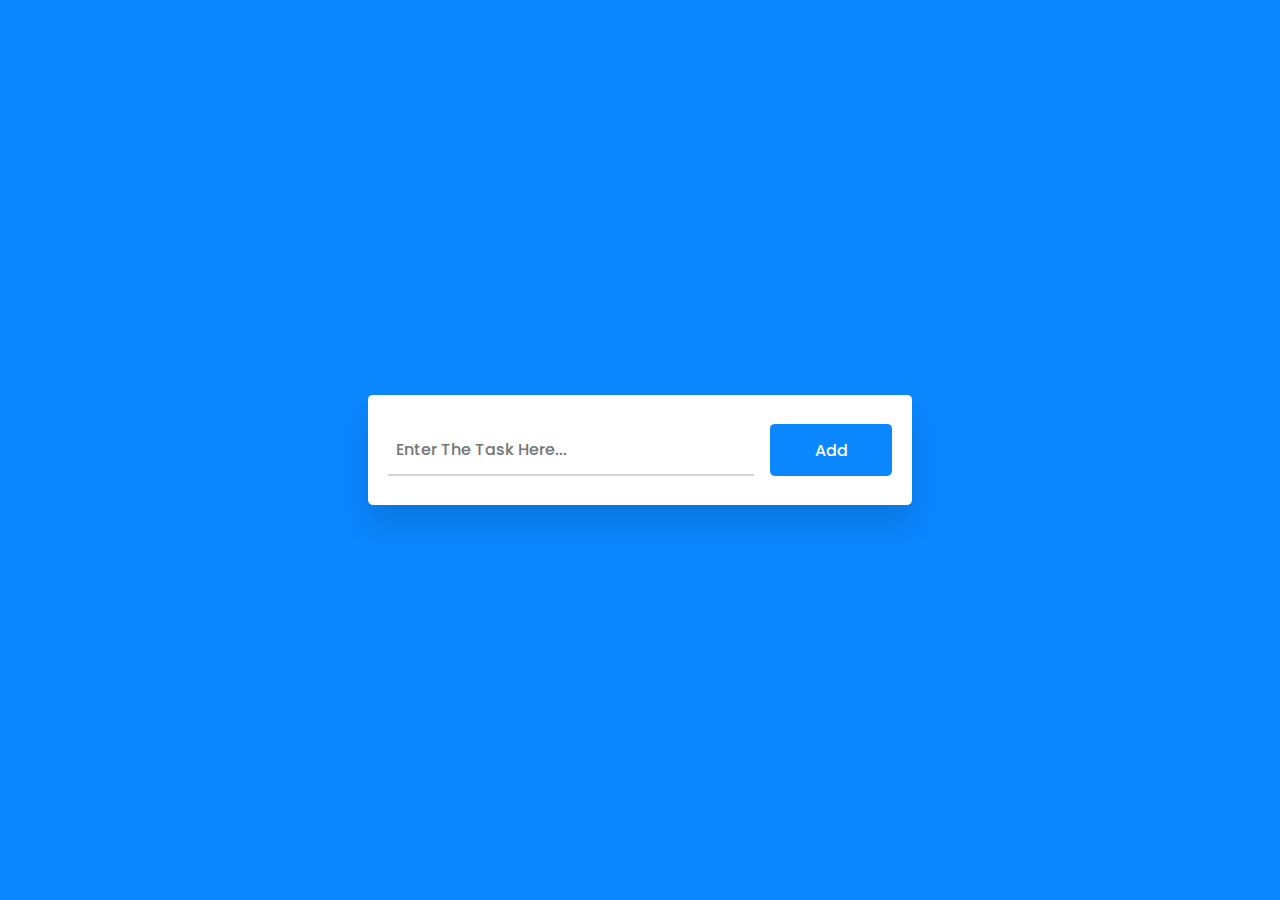
<file: note.html>
<!DOCTYPE html>
<html lang="en">
  <head>
    <meta name="viewport" content="width=device-width, initial-scale=1.0" />
    <title>None</title>
    <!-- Font Awesome Icons -->
    <link
      rel="stylesheet"
      href="https://cdnjs.cloudflare.com/ajax/libs/font-awesome/6.2.0/css/all.min.css"
    />
    <!-- Google Fonts -->
    <link
      href="https://fonts.googleapis.com/css2?family=Poppins:wght@400;500&display=swap"
      rel="stylesheet"
    />
    <!-- Stylesheet -->
    <link rel="stylesheet" href="/style/note.css" />
  </head>
  <body>
    <div class="container">
      <div id="new-task">
        <input type="text" placeholder="Enter The Task Here..." />
        <button id="push">Add</button>
      </div>
      <div id="tasks"></div>
    </div>
    <!-- Script -->
    <script src="/js/note.js"></script>
  </body>
</html>
</file>
<file: style/note.css>
* {
    padding: 0;
    margin: 0;
    box-sizing: border-box;
  }
  body {
    background-color: #0b87ff;
  }
  .container {
    width: 90%;
    max-width: 34em;
    position: absolute;
    transform: translate(-50%, -50%);
    top: 50%;
    left: 50%;
  }
  #new-task {
    position: relative;
    background-color: #ffffff;
    padding: 1.8em 1.25em;
    border-radius: 0.3em;
    box-shadow: 0 1.25em 1.8em rgba(1, 24, 48, 0.15);
    display: grid;
    grid-template-columns: 9fr 3fr;
    gap: 1em;
  }
  #new-task input {
    font-family: "Poppins", sans-serif;
    font-size: 1em;
    border: none;
    border-bottom: 2px solid #d1d3d4;
    padding: 0.8em 0.5em;
    color: #111111;
    font-weight: 500;
  }
  #new-task input:focus {
    outline: none;
    border-color: #0b87ff;
  }
  #new-task button {
    font-family: "Poppins", sans-serif;
    font-weight: 500;
    font-size: 1em;
    background-color: #0b87ff;
    color: #ffffff;
    outline: none;
    border: none;
    border-radius: 0.3em;
    cursor: pointer;
  }
  #tasks {
    background-color: #ffffff;
    position: relative;
    padding: 1.8em 1.25em;
    margin-top: 3.8em;
    width: 100%;
    box-shadow: 0 1.25em 1.8em rgba(1, 24, 48, 0.15);
    border-radius: 0.6em;
  }
  .task {
    background-color: #ffffff;
    padding: 0.3em 0.6em;
    margin-top: 0.6em;
    display: flex;
    align-items: center;
    border-bottom: 2px solid #d1d3d4;
    cursor: pointer;
  }
  .task span {
    font-family: "Poppins", sans-serif;
    font-size: 0.9em;
    font-weight: 400;
  }
  .task button {
    color: #ffffff;
    padding: 0.8em 0;
    width: 2.8em;
    border-radius: 0.3em;
    border: none;
    outline: none;
    cursor: pointer;
  }
  .delete {
    background-color: #fb3b3b;
  }
  .edit {
    background-color: #0b87ff;
    margin-left: auto;
    margin-right: 3em;
  }
  .completed {
    text-decoration: line-through;
  }
</file>
